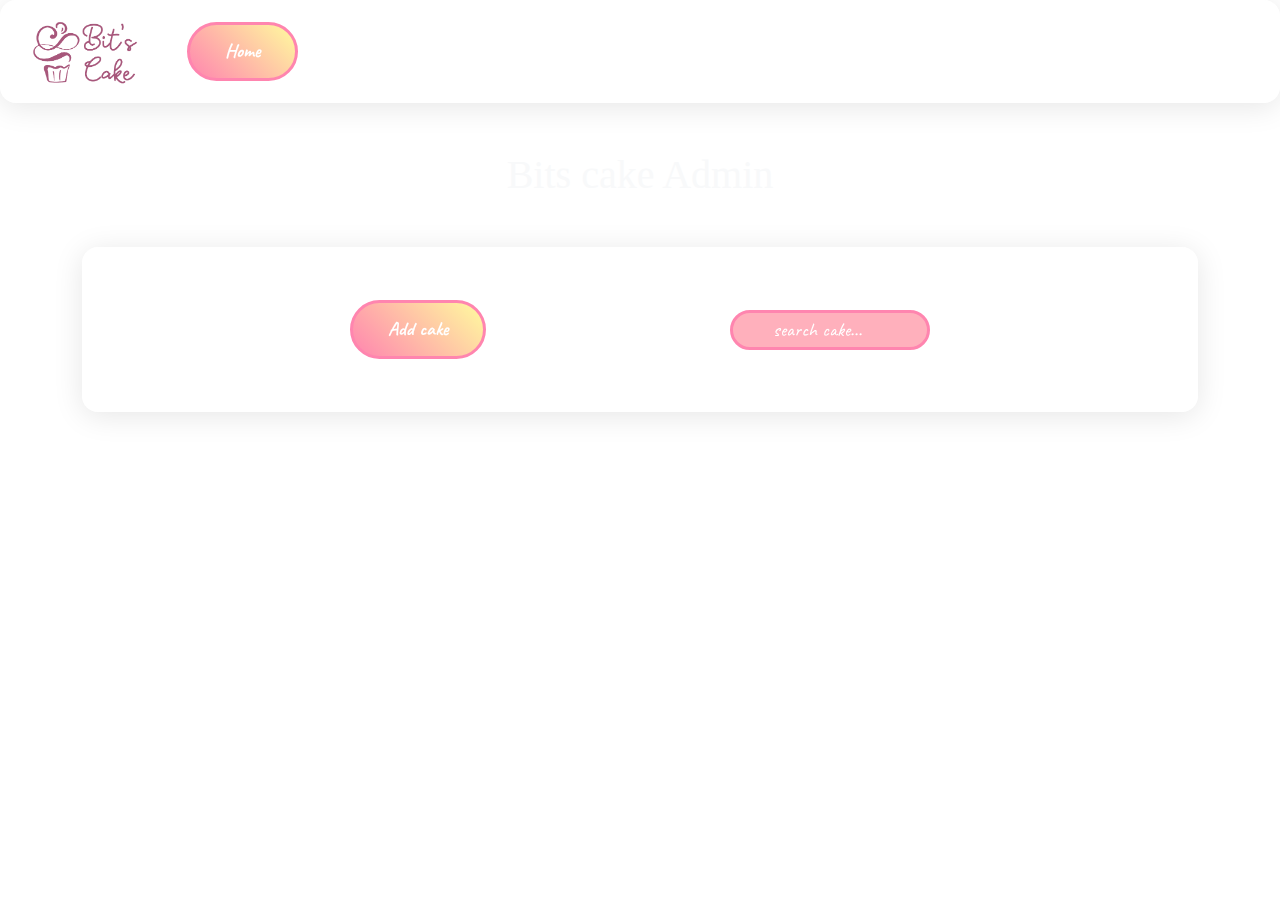
<file: admin.html>
<!DOCTYPE html>
<html lang="en">
<head>
    <meta charset="UTF-8">
    <meta name="viewport" content="width=device-width, initial-scale=1.0">
    <link rel="stylesheet" href="admin.css">
    <link href="https://cdn.jsdelivr.net/npm/bootstrap@5.3.3/dist/css/bootstrap.min.css" rel="stylesheet" integrity="sha384-QWTKZyjpPEjISv5WaRU9OFeRpok6YctnYmDr5pNlyT2bRjXh0JMhjY6hW+ALEwIH" crossorigin="anonymous">
    <title>Admin Page</title>
</head>
<body>
    <header>
        <nav class="navbar navbar-expand-lg navbarAdmin">
            <div class="container-fluid">
              <a class="navbar-brand" href="./index.html">
                <img src="./images/logo4.png" alt="logo" width="150px" />
              </a>
              <button class="navbar-toggler" type="button" data-bs-toggle="collapse" data-bs-target="#navbarSupportedContent" aria-controls="navbarSupportedContent" aria-expanded="false" aria-label="Toggle navigation">
                <span class="navbar-toggler-icon"></span>
              </button>
              <div class="collapse navbar-collapse" id="navbarSupportedContent">
                <ul class="navbar-nav me-auto mb-2 mb-lg-0">
                  <li class="nav-item">
                    <a class="nav-link active" aria-current="page" href="./index.html">
                      <button class="myButton">Home</button>
                    </a>
                  </li>
                  
                </ul>
                
              </div>
            </div>
          </nav>
    </header>
    <div class="container">
        <h1 class="text-center mt-5 mb-5 text-light">Bits cake Admin</h1>
        <div class="oneContainer">
            <div class="myContainer" id="completedCount"></div>
            <div class="myContainer2">
                <button id="addButton" class="myButton">Add cake</button>
                <div class="otherContainer">
                    <input type="text" id="searchInput" placeholder="search cake..." class="myInput">
                </div>
            </div>
            <div class="textareacontainer">
                <input type="text" id="cakeInputName" style="display: none;" placeholder="write cake's name" class="myTextArea">
                <input type="text" id="cakeInputDescription" style="display: none;" placeholder="write description" class="myTextArea">
                <input type="text" id="cakeInputPrice" style="display: none;" placeholder="write price" class="myTextArea">
                <input type="text" id="cakeInputImage" style="display: none;" placeholder="write image url" class="myTextArea">
                <button id="saveButton" style="display: none;" class="saveButton">Save Cake</button>
            </div>

            <div class="container">
                <div class="row taskContainer justify-content-center" id="cakesContainer">
                        <!--Aqui es donde mostrare mis pateles-->
                </div>
            </div>

        </div>

        <input type="hidden" id="cakeIndex">

    </div>

    <script src="./admin.js"></script>
    <script src="https://cdn.jsdelivr.net/npm/bootstrap@5.3.3/dist/js/bootstrap.bundle.min.js" integrity="sha384-YvpcrYf0tY3lHB60NNkmXc5s9fDVZLESaAA55NDzOxhy9GkcIdslK1eN7N6jIeHz" crossorigin="anonymous"></script>
</body>
</html>
</file>
<file: admin.css>
@import url('https://fonts.googleapis.com/css2?family=Caveat:wght@400..700&family=Homemade+Apple&family=Pacifico&display=swap');


body {
    background-image: url("https://i.pinimg.com/originals/d9/1b/ad/d91badb832836ced307f15ea57a24a4c.gif");
    background-size: cover;
}

h1{
    font-family: "Homemade Apple", cursive;
    color: #ffffff;
    text-align: center;
}
    


.myContainer{
    display: flex;
    justify-content: center;
    align-items: center;
    font-family: "Caveat", cursive;
    color: #ffffff;
    font-size: 2rem;
    text-align: center;

}

.navbarAdmin{
  background: rgba(255, 255, 255, 0.25);
  border-radius: 16px;
  box-shadow: 0 4px 30px rgba(0, 0, 0, 0.1);
  backdrop-filter: blur(7.9px);
  -webkit-backdrop-filter: blur(7.9px);
  border: 1px solid rgba(255, 255, 255, 0.3);
}


.oneContainer {
    /* From https://css.glass */
    background: rgba(255, 255, 255, 0.25);
    border-radius: 16px;
    box-shadow: 0 4px 30px rgba(0, 0, 0, 0.1);
    backdrop-filter: blur(7.9px);
    -webkit-backdrop-filter: blur(7.9px);
    border: 1px solid rgba(255, 255, 255, 0.3);  
    padding: 2%;
    margin-bottom: 5%;
}

.checkbox-wrapper {
    box-sizing: border-box;
    --background-color: #ffffff00;
    --checkbox-height: 25px;
  }
  
  .checkbox-wrapper input[type=checkbox] {
    display: none;
  }
  
  .checkbox-wrapper .check-box {
    height: var(--checkbox-height);
    width: var(--checkbox-height);
    background-color: transparent;
    border: calc(var(--checkbox-height) * .1) solid #ffffff;
    border-radius: 20px;
    position: relative;
    display: inline-block;
    -moz-box-sizing: border-box;
    -webkit-box-sizing: border-box;
    box-sizing: border-box;
    -moz-transition: border-color ease 0.2s;
    -o-transition: border-color ease 0.2s;
    -webkit-transition: border-color ease 0.2s;
    transition: border-color ease 0.2s;
    cursor: pointer;
  }
  
  .checkbox-wrapper .check-box::before,
    .checkbox-wrapper .check-box::after {
    -moz-box-sizing: border-box;
    -webkit-box-sizing: border-box;
    box-sizing: border-box;
    position: absolute;
    height: 0;
    width: calc(var(--checkbox-height) * .2);
    background-color: #ff699e;
    background-image: linear-gradient(43deg, #ff2989 0%, #FFCC70 46%, #ff2989 100%);
    display: inline-block;
    -moz-transform-origin: left top;
    -ms-transform-origin: left top;
    -o-transform-origin: left top;
    -webkit-transform-origin: left top;
    transform-origin: left top;
    border-radius: 5px;
    content: " ";
    -webkit-transition: opacity ease 0.5;
    -moz-transition: opacity ease 0.5;
    transition: opacity ease 0.5;
  }
  
  .checkbox-wrapper .check-box::before {
    top: calc(var(--checkbox-height) * .72);
    left: calc(var(--checkbox-height) * .41);
    box-shadow: 0 0 0 calc(var(--checkbox-height) * .05) var(--background-color);
    -moz-transform: rotate(-135deg);
    -ms-transform: rotate(-135deg);
    -o-transform: rotate(-135deg);
    -webkit-transform: rotate(-135deg);
    transform: rotate(-135deg);
  }
  
  .checkbox-wrapper .check-box::after {
    top: calc(var(--checkbox-height) * .37);
    left: calc(var(--checkbox-height) * .05);
    -moz-transform: rotate(-45deg);
    -ms-transform: rotate(-45deg);
    -o-transform: rotate(-45deg);
    -webkit-transform: rotate(-45deg);
    transform: rotate(-45deg);
  }
  
  .checkbox-wrapper input[type=checkbox]:checked + .check-box,
    .checkbox-wrapper .check-box.checked {
    border-color: #ffffff;
  }
  
  .checkbox-wrapper input[type=checkbox]:checked + .check-box::after,
    .checkbox-wrapper .check-box.checked::after {
    height: calc(var(--checkbox-height) / 2);
    -moz-animation: dothabottomcheck-19 0.2s ease 0s forwards;
    -o-animation: dothabottomcheck-19 0.2s ease 0s forwards;
    -webkit-animation: dothabottomcheck-19 0.2s ease 0s forwards;
    animation: dothabottomcheck-19 0.2s ease 0s forwards;
  }
  
  .checkbox-wrapper input[type=checkbox]:checked + .check-box::before,
    .checkbox-wrapper .check-box.checked::before {
    height: calc(var(--checkbox-height) * 1.2);
    -moz-animation: dothatopcheck-19 0.4s ease 0s forwards;
    -o-animation: dothatopcheck-19 0.4s ease 0s forwards;
    -webkit-animation: dothatopcheck-19 0.4s ease 0s forwards;
    animation: dothatopcheck-19 0.4s ease 0s forwards;
  }


  


  .myContainer2{
    display: flex;
    justify-content: space-evenly;
    margin-top: 30px;
    margin-bottom: 10px;

  }


  .myButton {
    position: relative;
    padding: 12px 35px;
    background-color: #ff85af;
    background-image: linear-gradient(45deg, #ff85af 0%, #fffb9e 100%);
    font-size: 1.2rem;
    font-weight: 1000;
    font-family: "Caveat", cursive;
    color: #ffffff;
    border: 3px solid #ff85af;
    border-radius: 30px;
    box-shadow: 0 0 0 #ffffff;
    transition: all 0.3s ease-in-out;
    cursor: pointer;
  }
  
  .star-1 {
    position: absolute;
    top: 20%;
    left: 20%;
    width: 25px;
    height: auto;
    filter: drop-shadow(0 0 0 #FBB763);
    z-index: -5;
    transition: all 1s cubic-bezier(0.05, 0.83, 0.43, 0.96);
  }
  
  .star-2 {
    position: absolute;
    top: 45%;
    left: 45%;
    width: 15px;
    height: auto;
    filter: drop-shadow(0 0 0 #FBB763);
    z-index: -5;
    transition: all 1scubic-bezier(0, 0.4, 0, 1.01);
  }
  
  .star-3 {
    position: absolute;
    top: 40%;
    left: 40%;
    width: 5px;
    height: auto;
    filter: drop-shadow(0 0 0 #ff85af);
    z-index: -5;
    transition: all 1s cubic-bezier(0, 0.4, 0, 1.01);
  }
  
  .star-4 {
    position: absolute;
    top: 20%;
    left: 40%;
    width: 8px;
    height: auto;
    filter: drop-shadow(0 0 0 #FBB763);
    z-index: -5;
    transition: all 0.8s cubic-bezier(0, 0.4, 0, 1.01);
  }
  
  .star-5 {
    position: absolute;
    top: 25%;
    left: 45%;
    width: 15px;
    height: auto;
    filter: drop-shadow(0 0 0 #FBB763);
    z-index: -5;
    transition: all 0.6s cubic-bezier(0, 0.4, 0, 1.01);
  }
  
  .star-6 {
    position: absolute;
    top: 5%;
    left: 50%;
    width: 5px;
    height: auto;
    filter: drop-shadow(0 0 0 #ff85af);
    z-index: -5;
    transition: all 0.8s ease;
  }
  
  .myButton:hover {
    background: transparent;
    color: #ffffff;
    box-shadow: 0 0 0px #ff85af;
  }
  
  .myButton:hover .star-1 {
    position: absolute;
    top: -80%;
    left: -30%;
    width: 25px;
    height: auto;
    filter: drop-shadow(0 0 0px #ff85af);
    z-index: 2;
  }
  
  .myButton:hover .star-2 {
    position: absolute;
    top: -0%;
    left: 10%;
    width: 15px;
    height: auto;
    filter: drop-shadow(0 0 0px #ff85af);
    z-index: 2;
  }
  
  .myButton:hover .star-3 {
    position: absolute;
    top: 55%;
    left: 25%;
    width: 5px;
    height: auto;
    filter: drop-shadow(0 0 0px #ff85af);
    z-index: 2;
  }
  
  .myButton:hover .star-4 {
    position: absolute;
    top: 30%;
    left: 80%;
    width: 8px;
    height: auto;
    filter: drop-shadow(0 0 0px #ff85af);
    z-index: 2;
  }
  
  .myButton:hover .star-5 {
    position: absolute;
    top: 25%;
    left: 115%;
    width: 15px;
    height: auto;
    filter: drop-shadow(0 0 0px #ff85af);
    z-index: 2;
  }
  
  .myButton:hover .star-6 {
    position: absolute;
    top: 5%;
    left: 60%;
    width: 5px;
    height: auto;
    filter: drop-shadow(0 0 0px #ff85af);
    z-index: 2;
  }
  
  .fil0 {
    fill: #ffd49f;
  }


  .otherContainer {
    position: relative;
    --size-button: 40px;
    color: white;
    align-items: center;
    justify-content: center;
    margin-top: 10px;
    
  }
  
  .myInput {
    padding-left: var(--size-button);
    height: var(--size-button);
    font-size: 1.2rem;
    border: none;
    font-family: "Caveat", cursive;
    color: #ffffff;
    outline: none;
    width: var(--size-button);
    transition: all ease 0.3s;
    background-color: #ffb0bc;
    border: 3px solid #ff85af;
    border-radius: 50px;
    cursor: pointer;
  }
  
  .myInput:focus,
  .myInput:not(:invalid) {
    width: 200px;
    cursor: text;
  }
  
  .myInput:focus + .icon,
  .myInput:not(:invalid) + .icon {
    pointer-events: all;
    cursor: pointer;
  }

  .myInput::placeholder{
    color: #ffffff;
  }
  
  .otherContainer .icon {
    position: absolute;
    width: var(--size-button);
    height: var(--size-button);
    top: 0;
    left: 0;
    padding: 8px;
    pointer-events: none;
  }
  
  .otherContainer .icon svg {
    width: 100%;
    height: 100%;
  }



  



  .textareacontainer{
    display: flex;
    flex-direction: column;
    justify-content: center;
    gap: 10px;
    align-items: center;
    margin-top: 30px;
  }

  .myTextArea{
    padding: 10px;
    font-size: 1.5rem;
    font-family: "Caveat", cursive;
    color: #ffffff;
    /* From https://css.glass */
    background: rgba(246, 113, 142, 0.33);
    border-radius: 16px;
    box-shadow: 0 4px 30px rgba(0, 0, 0, 0.1);
    backdrop-filter: blur(7.1px);
    -webkit-backdrop-filter: blur(7.1px);
    border: 1px solid rgba(246, 113, 142, 0.76);
    border-radius: 30px;
    width: 300px;
    height: 100px;
    outline: none;
  }

  .myTextArea::placeholder{
    color: #ffffff;
  }


  .saveButton {
    display: inline-flex;
    align-items: center;
    justify-content: center;
    padding: 15px 30px;
    border: 0;
    position: relative;
    overflow: hidden;
    border-radius: 10rem;
    transition: all 0.02s;
    font-weight: bold;
    color: rgb(37, 37, 37);
    z-index: 0;
    box-shadow: 0 0px 7px -5px rgba(0, 0, 0, 0.5);
  }
  
  .saveButton:hover {
    background: rgba(255, 226, 147, 0.598);
    color: rgb(33, 0, 85);
  }
  
  .saveButton:active {
    transform: scale(0.97);
  }
  
  .hoverEffect {
    position: absolute;
    bottom: 0;
    top: 0;
    left: 0;
    right: 0;
    display: flex;
    align-items: center;
    justify-content: center;
    z-index: 1;
  }
  
  .hoverEffect div {
    background: rgb(222,0,75);
    background: linear-gradient(90deg, #ff85af 0%, rgb(255, 135, 177) 49%, #ffd49f 100%);
    border-radius: 40rem;
    width: 10rem;
    height: 10rem;
    transition: 0.4s;
    filter: blur(20px);
    animation: effect infinite 3s linear;
    opacity: 0.5;
  }
  
  .saveButton:hover .hoverEffect div {
    width: 8rem;
    height: 8rem;
  }
  
  @keyframes effect {
  
    0% {
      transform: rotate(0deg);
    }
  
    100% {
      transform: rotate(360deg);
    }
  }
  

  .note{
    display: flex;
    align-items: center;
    flex-direction: column;
    justify-content: space-evenly;
    /* From https://css.glass */
    background: rgba(255, 139, 178, 0.28);
    border-radius: 16px;
    box-shadow: 0 4px 30px rgba(0, 0, 0, 0.1);
    backdrop-filter: blur(7.7px);
    -webkit-backdrop-filter: blur(7.7px);
    border: 1px solid rgba(255, 139, 178, 0.76);
    padding: 1%;
    font-family: "Caveat", cursive;
    color: #ffffff;
    font-size: 1.5rem;
  }

  .edit-button{
    padding: 10px;
   
    background: transparent;
    color: #ffffff;
    box-shadow: 0 0 0px #ff85af;
    font-size: 1.2rem;
    font-weight: 1000;
    font-family: "Caveat", cursive;
    color: #ffffff;
    border: 3px solid #ff85af;
    border-radius: 30px;
    box-shadow: 0 0 0 #ffffff;
    transition: all 0.3s ease-in-out;
    cursor: pointer;
    margin: 5px;
  }

  .edit-button:hover {
    color: #ffffff;
    box-shadow: 0 0 0px #ff85af;
    background-color: #ff85af;
    background-image: linear-gradient(45deg, #ff85af 0%, #fffb9e 100%);
  }

  .delete-button{
    padding: 10px;
    background: transparent;
    color: #ffffff;
    box-shadow: 0 0 0px #ff85af;
    font-size: 1.2rem;
    font-weight: 1000;
    font-family: "Caveat", cursive;
    color: #ffffff;
    border: 3px solid #ff85af;
    border-radius: 30px;
    box-shadow: 0 0 0 #ffffff;
    transition: all 0.3s ease-in-out;
    cursor: pointer;
    margin: 5px;
  }

  .delete-button:hover {
    color: #ffffff;
    box-shadow: 0 0 0px #ff85af;
    background-color: #ff85af;
    background-image: linear-gradient(45deg, #ff85af 0%, #fffb9e 100%);
  }

  .taskContainer{
    gap: 30px;

  }
</file>
